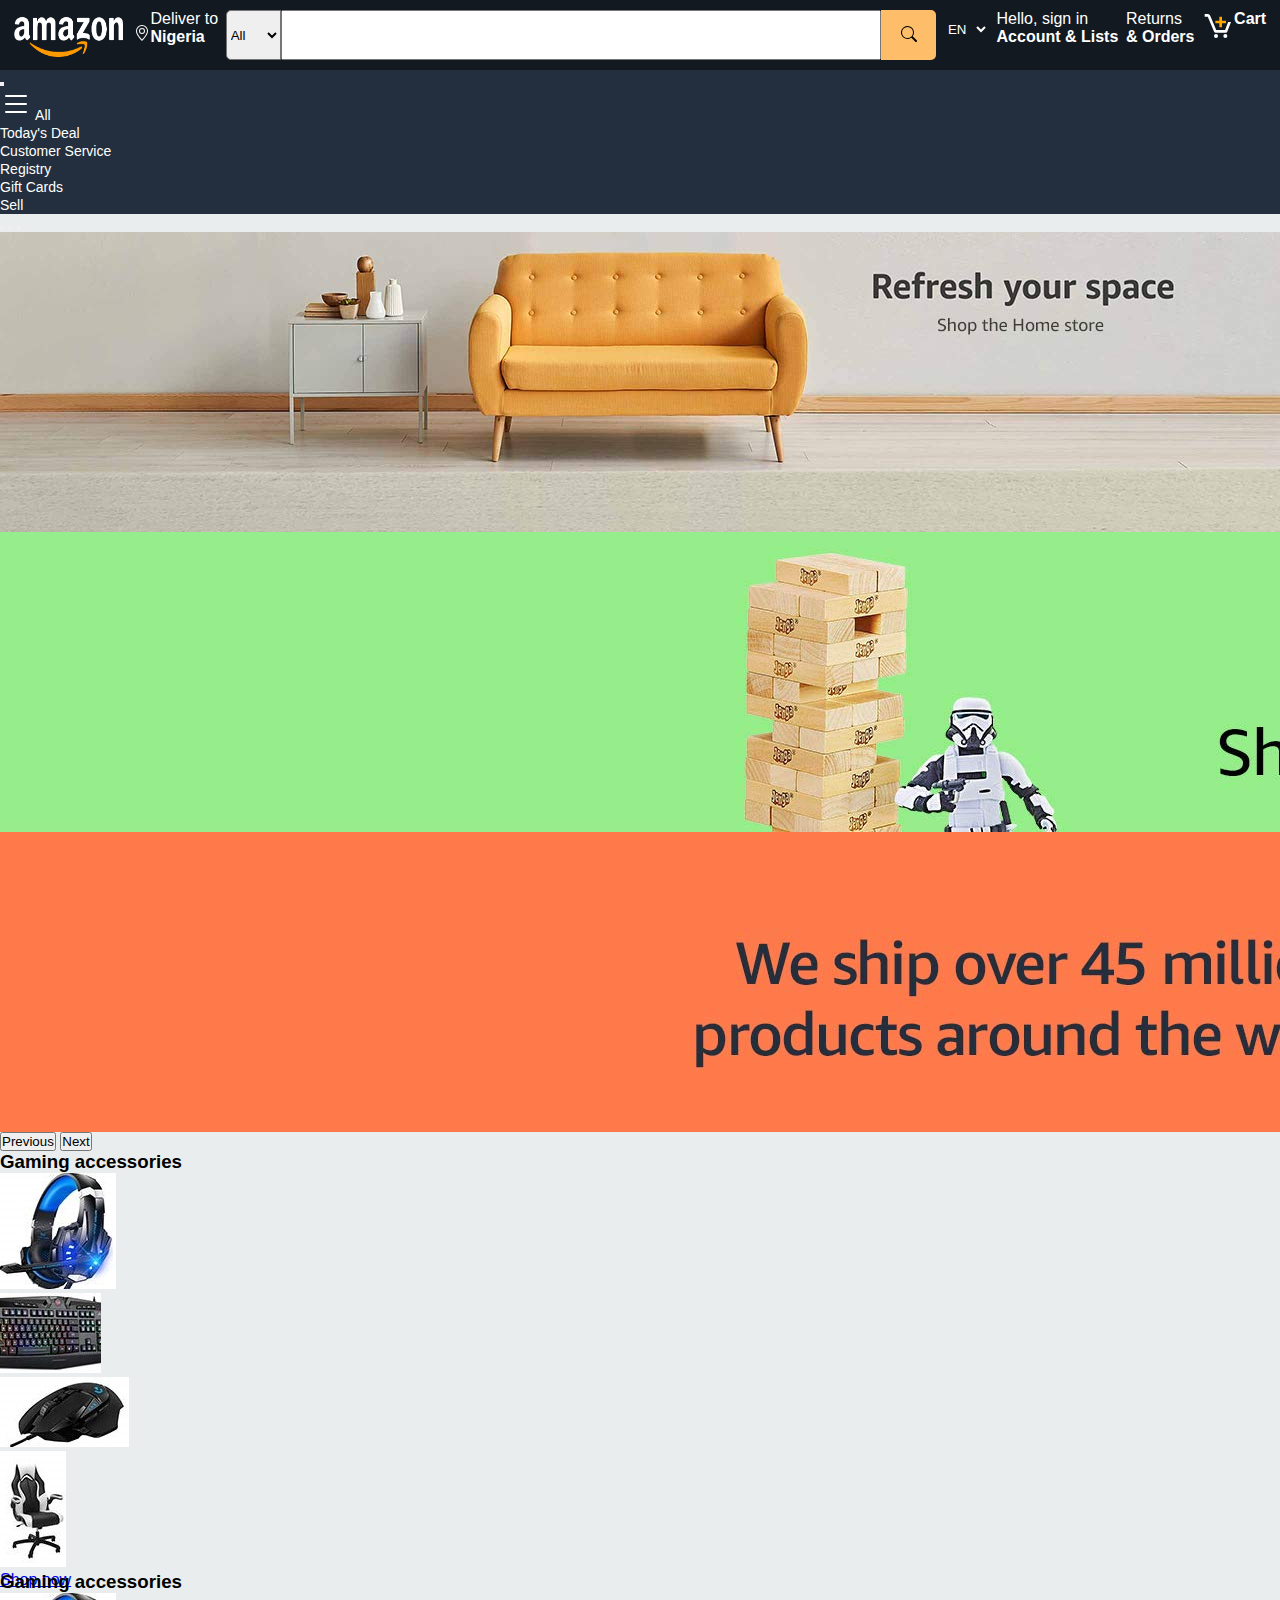
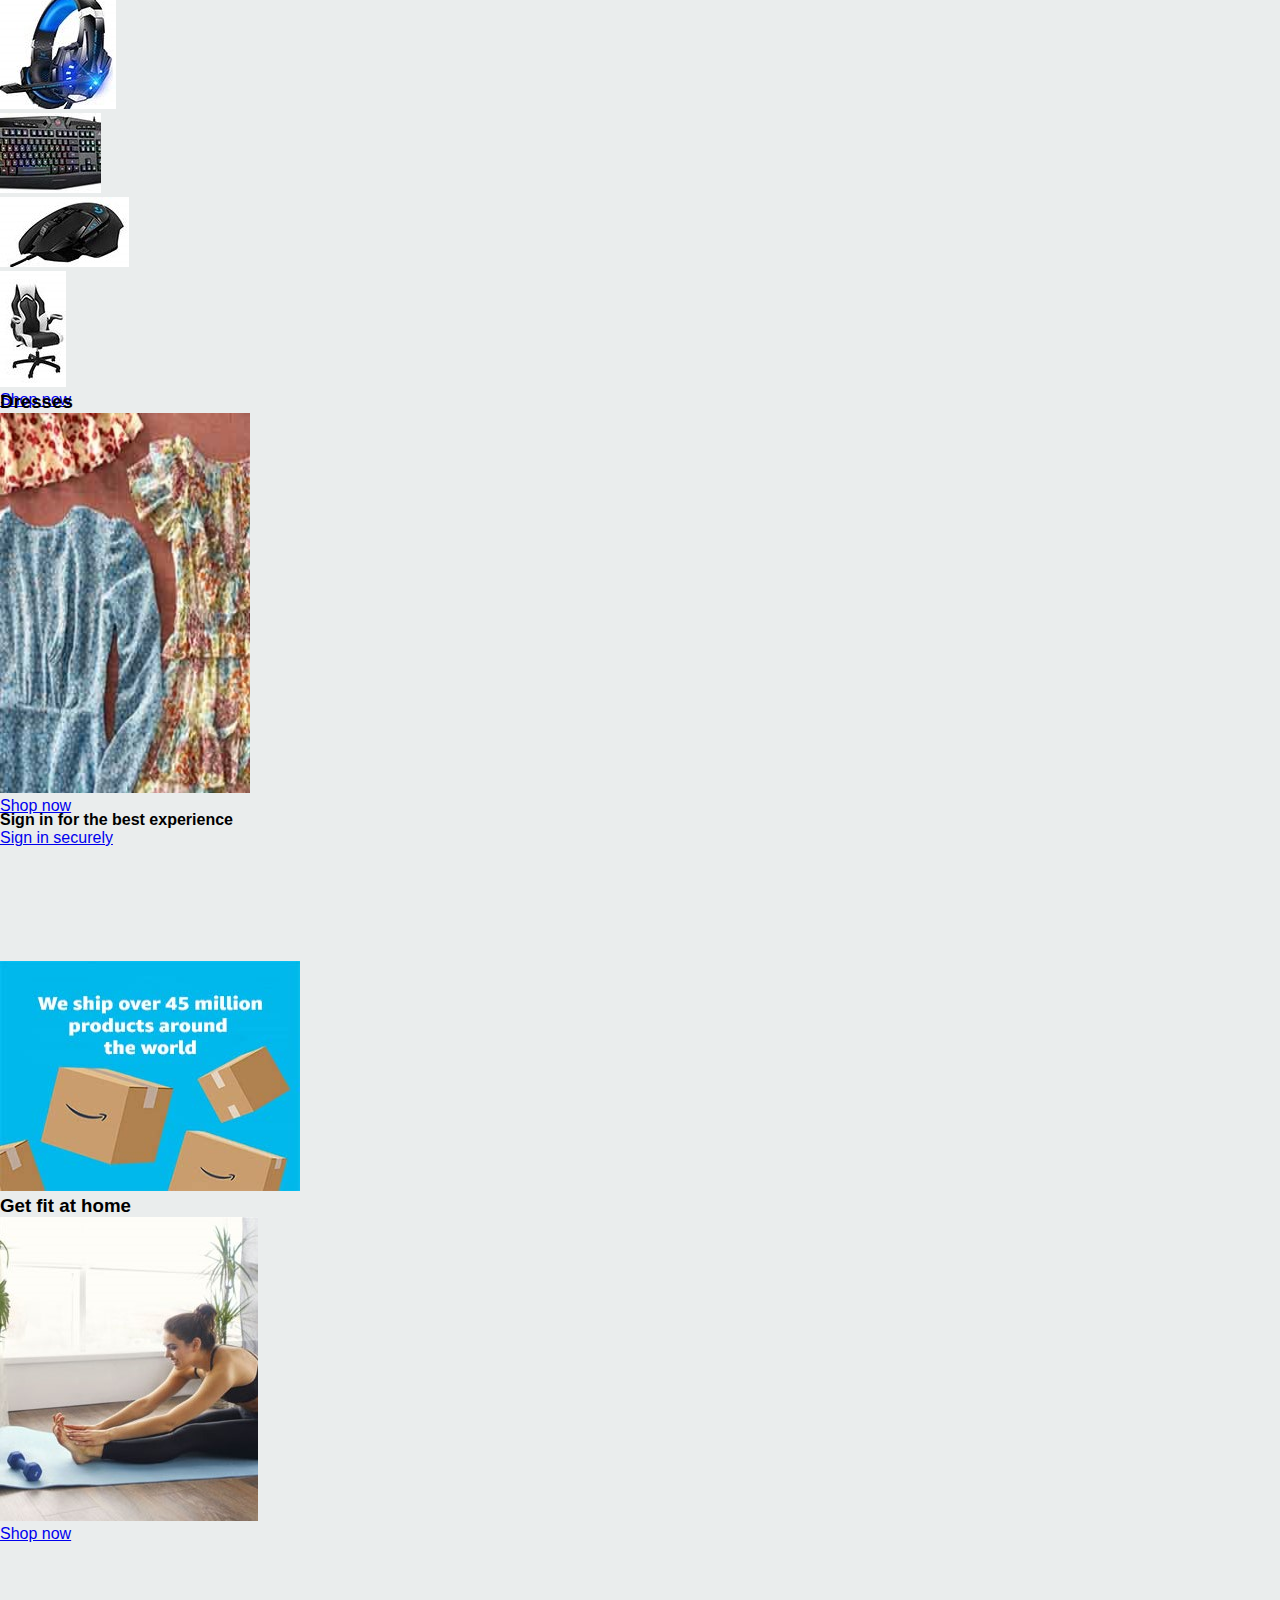
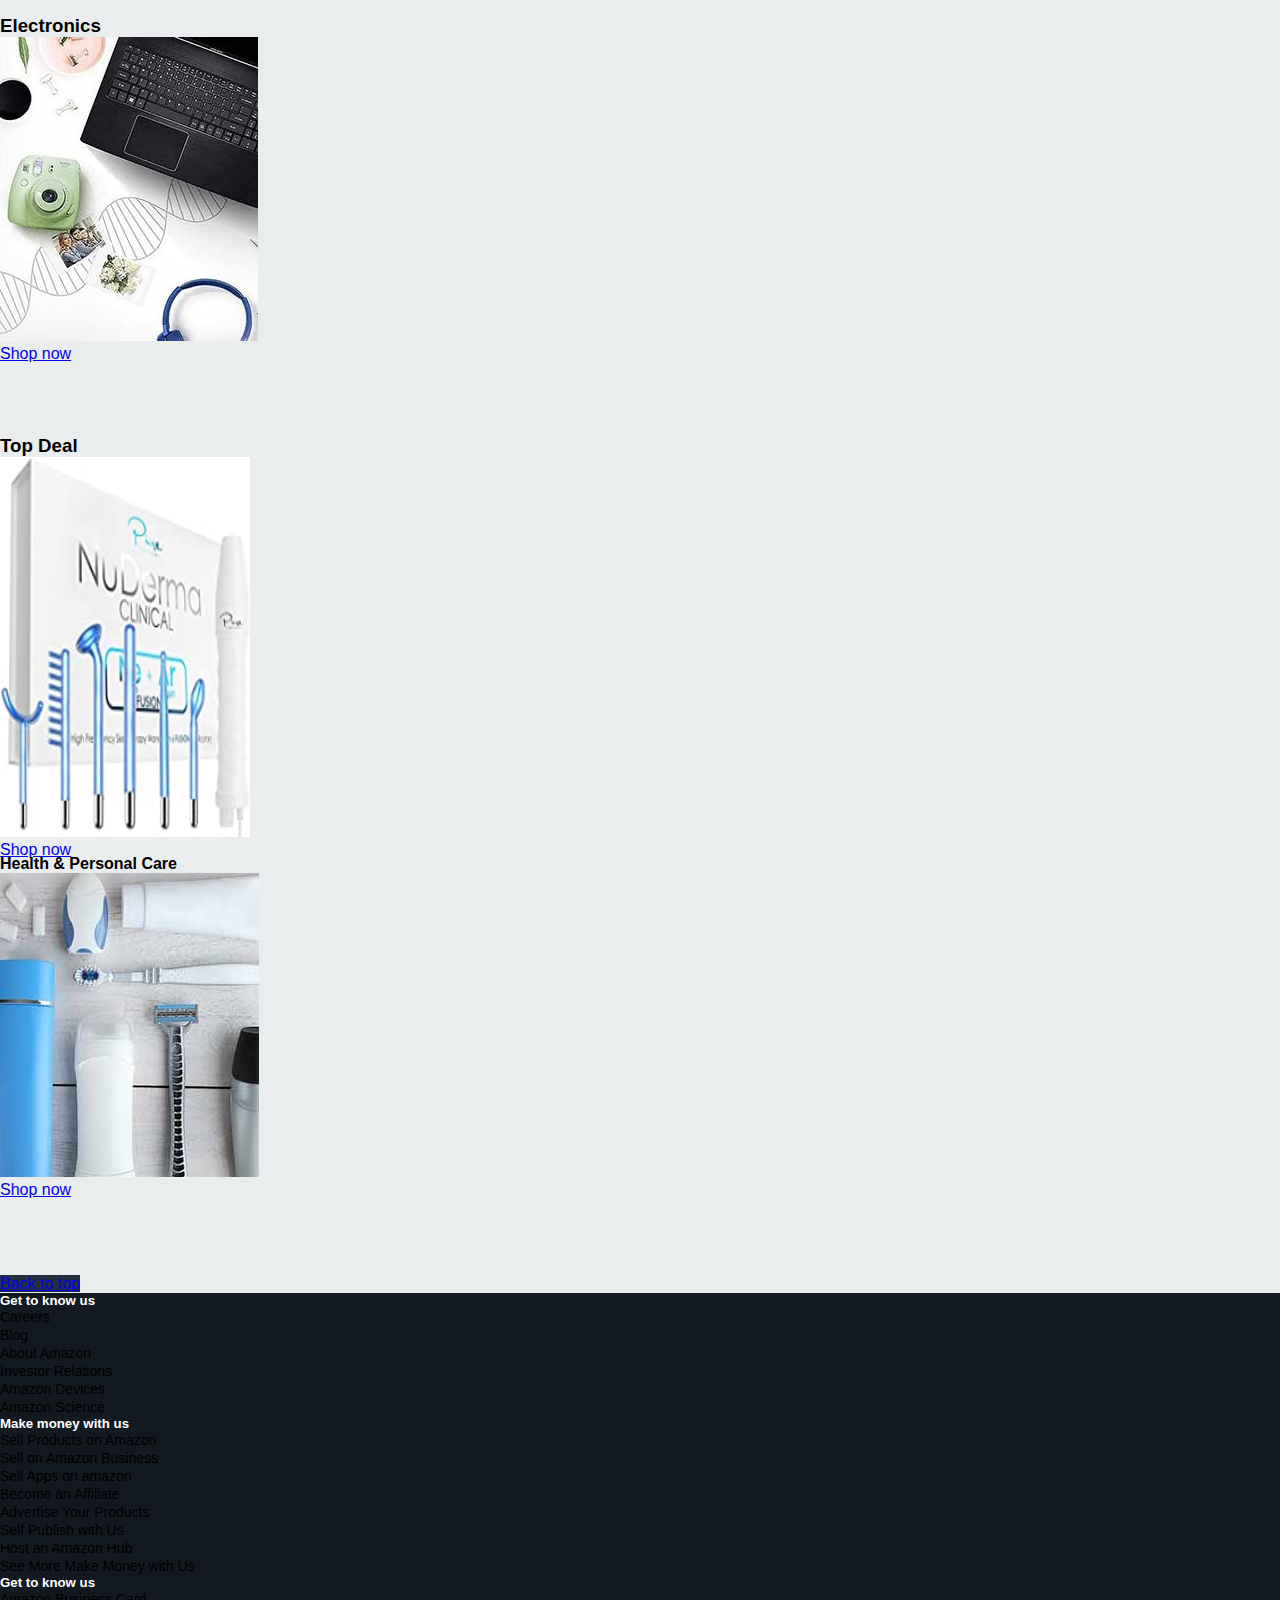
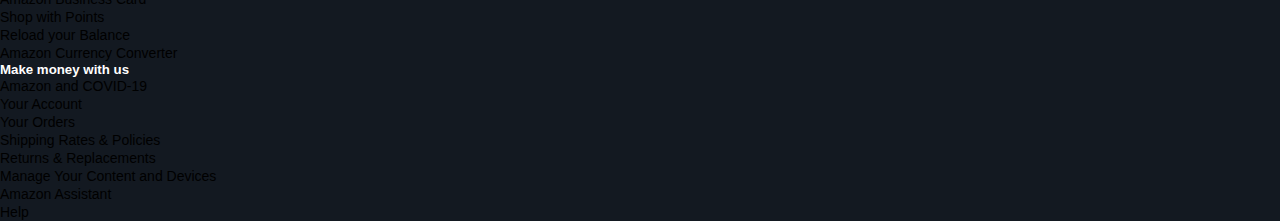
<file: index.html>
<!DOCTYPE html>
<html lang="en">
  <head>
    <meta charset="UTF-8" />
    <meta http-equiv="X-UA-Compatible" content="IE=edge" />
    <meta name="viewport" content="width=device-width, initial-scale=1.0" />
    <link rel="shortcut icon" href="./assets/favicon.ico" type="image/x-icon" />
    <link rel="stylesheet" href="./sass/style.min.css" />
    <title>Amazon Home Page</title>
    <link
      href="https://cdn.jsdelivr.net/npm/bootstrap@5.2.1/dist/css/bootstrap.min.css"
      rel="stylesheet"
      integrity="sha384-iYQeCzEYFbKjA/T2uDLTpkwGzCiq6soy8tYaI1GyVh/UjpbCx/TYkiZhlZB6+fzT"
      crossorigin="anonymous"
    />
    <link href="http://fonts.cdnfonts.com/css/amazon-ember" rel="stylesheet" />
  </head>
  <body>
    <header>
      <!-- Top Nav Start -->
      <nav class="topNav">
        <img
          src="./assets/amazonlogo-removebg-preview.png"
          alt="amazonlogo"
          class="nav-logo"
        />

        <div class="location">
          <svg
            xmlns="http://www.w3.org/2000/svg"
            width="16"
            height="16"
            fill="currentColor"
            class="bi bi-geo-alt"
            viewBox="0 0 16 16"
          >
            <path
              d="M12.166 8.94c-.524 1.062-1.234 2.12-1.96 3.07A31.493 31.493 0 0 1 8 14.58a31.481 31.481 0 0 1-2.206-2.57c-.726-.95-1.436-2.008-1.96-3.07C3.304 7.867 3 6.862 3 6a5 5 0 0 1 10 0c0 .862-.305 1.867-.834 2.94zM8 16s6-5.686 6-10A6 6 0 0 0 2 6c0 4.314 6 10 6 10z"
            />
            <path
              d="M8 8a2 2 0 1 1 0-4 2 2 0 0 1 0 4zm0 1a3 3 0 1 0 0-6 3 3 0 0 0 0 6z"
            />
          </svg>
          <p>
            Deliver to
            <br />
            <b> Nigeria </b>
          </p>
        </div>
        <form action="" class="search">
          <select name="" id="">
            <option value="">All</option>
            <option value="">All</option>
            <option value="">All</option>
            <option value="">All</option>
            <option value="">All</option>
            <option value="">All</option>
            <option value="">All</option>
            <option value="">All</option>
          </select>
          <input type="search" name="" id="" />
          <button type="submit">
            <svg
              xmlns="http://www.w3.org/2000/svg"
              width="16"
              height="16"
              fill="currentColor"
              class="bi bi-search"
              viewBox="0 0 16 16"
            >
              <path
                d="M11.742 10.344a6.5 6.5 0 1 0-1.397 1.398h-.001c.03.04.062.078.098.115l3.85 3.85a1 1 0 0 0 1.415-1.414l-3.85-3.85a1.007 1.007 0 0 0-.115-.1zM12 6.5a5.5 5.5 0 1 1-11 0 5.5 5.5 0 0 1 11 0z"
              />
            </svg>
          </button>
        </form>
        <select name="" id="" class="lang">
          <option value="">
            <img src="./assets/icons8-usa-48.png" alt="" />
            EN
          </option>
        </select>

        <p>
          Hello, sign in
          <br />
          <b> Account & Lists </b>
        </p>
        <p>
          Returns
          <br />
          <b> & Orders </b>
        </p>
        <div class="cart">
          <svg
            xmlns="http://www.w3.org/2000/svg"
            width="2em"
            height="2em"
            preserveAspectRatio="xMidYMid meet"
            viewBox="0 0 24 24"
          >
            <circle cx="10.5" cy="19.5" r="1.5" fill="white" />
            <circle cx="17.5" cy="19.5" r="1.5" fill="white" />
            <path
              fill="orange"
              d="M13 13h2v-2.99h2.99v-2H15V5.03h-2v2.98h-2.99v2H13V13z"
            />
            <path
              fill="white"
              d="M10 17h8a1 1 0 0 0 .93-.64L21.76 9h-2.14l-2.31 6h-6.64L6.18 4.23A2 2 0 0 0 4.33 3H2v2h2.33l4.75 11.38A1 1 0 0 0 10 17z"
            />
          </svg>
          <p>
            <b> Cart </b>
          </p>
        </div>
      </nav>
      <!-- Top Nav end -->
      <!-- Bottom Nav Start -->
      <nav class="navbar navbar-expand-lg bottomNav">
        <div class="container-fluid">
          <button
            class="navbar-toggler"
            type="button"
            data-bs-toggle="collapse"
            data-bs-target="#navbarNav"
            aria-controls="navbarNav"
            aria-expanded="false"
            aria-label="Toggle navigation"
          >
            <span class="navbar-toggler-icon"></span>
          </button>
          <div class="collapse navbar-collapse" id="navbarNav">
            <ul class="navbar-nav">
              <li class="nav-item">
                <a class="nav-link" aria-current="page" href="#">
                  <svg
                    xmlns="http://www.w3.org/2000/svg"
                    width="32"
                    height="32"
                    fill="white"
                    class="bi bi-list"
                    viewBox="0 0 16 16"
                  >
                    <path
                      fill-rule="evenodd"
                      d="M2.5 12a.5.5 0 0 1 .5-.5h10a.5.5 0 0 1 0 1H3a.5.5 0 0 1-.5-.5zm0-4a.5.5 0 0 1 .5-.5h10a.5.5 0 0 1 0 1H3a.5.5 0 0 1-.5-.5zm0-4a.5.5 0 0 1 .5-.5h10a.5.5 0 0 1 0 1H3a.5.5 0 0 1-.5-.5z"
                    />
                  </svg>
                  All
                </a>
              </li>
              <li class="nav-item">
                <a class="nav-link" href="#">Today's Deal</a>
              </li>
              <li class="nav-item">
                <a class="nav-link" href="#">Customer Service</a>
              </li>
              <li class="nav-item">
                <a class="nav-link" href="#">Registry</a>
              </li>
              <li class="nav-item">
                <a class="nav-link" href="#">Gift Cards</a>
              </li>
              <li class="nav-item">
                <a class="nav-link" href="#">Sell</a>
              </li>
            </ul>
          </div>
        </div>
      </nav>
      <!-- Bottom Nav end -->
      <!-- Hero  Start-->
      <div
        id="carouselExampleIndicators"
        class="carousel slide"
        data-bs-ride="true"
      >
        <div class="carousel-indicators">
          <button
            type="button"
            data-bs-target="#carouselExampleIndicators"
            data-bs-slide-to="0"
            class="active"
            aria-current="true"
            aria-label="Slide 1"
          ></button>
          <button
            type="button"
            data-bs-target="#carouselExampleIndicators"
            data-bs-slide-to="1"
            aria-label="Slide 2"
          ></button>
          <button
            type="button"
            data-bs-target="#carouselExampleIndicators"
            data-bs-slide-to="2"
            aria-label="Slide 3"
          ></button>
        </div>
        <div class="carousel-inner">
          <div class="carousel-item active">
            <div
              class="p-5 text-center bg-image"
              style="background-image: url('./assets/hero.jpg'); height: 300px"
            ></div>
          </div>
          <div class="carousel-item">
            <div
              class="p-5 text-center bg-image"
              style="background-image: url('./assets/hero2.jpg'); height: 300px"
            ></div>
          </div>
          <div class="carousel-item">
            <div
              class="p-5 text-center bg-image"
              style="background-image: url('./assets/hero3.jpg'); height: 300px"
            ></div>
          </div>
        </div>
        <button
          class="carousel-control-prev"
          type="button"
          data-bs-target="#carouselExampleIndicators"
          data-bs-slide="prev"
        >
          <span class="carousel-control-prev-icon" aria-hidden="true"></span>
          <span class="visually-hidden">Previous</span>
        </button>
        <button
          class="carousel-control-next"
          type="button"
          data-bs-target="#carouselExampleIndicators"
          data-bs-slide="next"
        >
          <span class="carousel-control-next-icon" aria-hidden="true"></span>
          <span class="visually-hidden">Next</span>
        </button>
      </div>
      <!-- Hero End -->
    </header>
    <!-- First Cards Section -->
    <div class="row mt-5 justify-content-center mx-3s">
      <div class="col-lg-3 col-sm-12 col-md-6">
        <div class="card cards p-3">
          <h3 class="card-title">Gaming accessories</h3>
          <div class="row g-3">
            <div class="col-6 mb-3">
              <img src="./assets/headset.jpg" alt="" />
            </div>
            <div class="col-6"><img src="./assets/Keyboard.jpg" alt="" /></div>
            <div class="col-6"><img src="./assets/mouse.jpg" alt="" /></div>
            <div class="col-6 mx-auto">
              <img src="./assets/chair.jpg" alt="" />
            </div>
          </div>
          <div class="card-body mt-5">
            <a href="#" class="card-link">Shop now</a>
          </div>
        </div>
      </div>
      <div class="col-lg-3 col-sm-12 col-md-6">
        <div class="card cards p-3">
          <h3 class="card-title">Gaming accessories</h3>
          <div class="row g-3">
            <div class="col-6 mb-3">
              <img src="./assets/headset.jpg" alt="" />
            </div>
            <div class="col-6"><img src="./assets/Keyboard.jpg" alt="" /></div>
            <div class="col-6"><img src="./assets/mouse.jpg" alt="" /></div>
            <div class="col-6 mx-auto">
              <img src="./assets/chair.jpg" alt="" />
            </div>
          </div>
          <div class="card-body mt-5">
            <a href="#" class="card-link">Shop now</a>
          </div>
        </div>
      </div>
      <div class="col-lg-3 col-sm-12 col-md-6">
        <div class="card cards p-3">
          <h3 class="card-title">Dresses</h3>
          <img src="./assets/dress.jpg" class="dress" alt="" />
          <div class="card-body mt-2">
            <a href="#" class="card-link">Shop now</a>
          </div>
        </div>
      </div>
      <div class="col-lg-3 col-sm-12 col-md-6 row">
        <div class="col-12 mb-3">
          <div class="card smallCard">
            <div
              class="bg-image hover-overlay ripple"
              data-mdb-ripple-color="light"
            >
              <a href="#!">
                <div
                  class="mask"
                  style="background-color: rgba(251, 251, 251, 0.15)"
                ></div>
              </a>
            </div>
            <div class="card-body">
              <h4 class="card-title">Sign in for the best experience</h4>

              <a href="#!" class="btn btn-warning d-block">
                Sign in securely
              </a>
            </div>
          </div>
        </div>
        <div class="col-12">
          <img src="./assets/anything.jpg" alt="" />
        </div>
      </div>
    </div>
    <!-- First Cards Section End -->
    <!-- Second Cards Section -->
    <div class="row mt-5 justify-content-center mx-3s">
      <div class="col-lg-3 col-sm-12 col-md-6">
        <div class="card cards p-3">
          <h3 class="card-title">Get fit at home</h3>
          <img src="./assets/getfit.jpg" alt="" />
          <div class="card-body mt-1">
            <a href="#" class="card-link">Shop now</a>
          </div>
        </div>
      </div>
      <div class="col-lg-3 col-sm-12 col-md-6">
        <div class="card cards p-3">
          <h3 class="card-title">Electronics</h3>
          <img src="./assets/electronics.jpg" alt="" />
          <div class="card-body mt-1">
            <a href="#" class="card-link">Shop now</a>
          </div>
        </div>
      </div>
      <div class="col-lg-3 col-sm-12 col-md-6">
        <div class="card cards p-3">
          <h3 class="card-title">Top Deal</h3>
          <img src="./assets/topdeal.jpg" class="dress" alt="" />
          <div class="card-body mt-5">
            <a href="#" class="card-link">Shop now</a>
          </div>
        </div>
      </div>
      <div class="col-lg-3 col-sm-12 col-md-6">
        <div class="card cards p-3">
          <h4 class="card-title">Health & Personal Care</h4>
          <img src="./assets/health.jpg" alt="" />
          <div class="card-body mt-1">
            <a href="#" class="card-link">Shop now</a>
          </div>
        </div>
      </div>
    </div>
    <a href="#!" class="btn text-white mt-5 d-block b-top"> Back to top </a>

    <!-- footer -->
    <footer class="text-center text-lg-start">
      <div class="container p-4">
        <div class="row">
          <div class="col-lg-3 col-md-6 mb-4 mb-md-0">
            <h5 class="">Get to know us</h5>

            <ul class="list-unstyled mb-0">
              <li class="mb-2">
                <a href="#!" class="text-white">Careers </a>
              </li>
              <li class="mb-2">
                <a href="#!" class="text-white">Blog</a>
              </li>
              <li class="mb-2">
                <a href="#!" class="text-white">About Amazon</a>
              </li>
              <li class="mb-2">
                <a href="#!" class="text-white">Investor Relations</a>
              </li>
              <li class="mb-2">
                <a href="#!" class="text-white">Amazon Devices</a>
              </li>
              <li class="mb-2">
                <a href="#!" class="text-white">Amazon Science</a>
              </li>
            </ul>
          </div>

          <div class="col-lg-3 col-md-6 mb-4 mb-md-0">
            <h5 class="s">Make money with us</h5>

            <ul class="list-unstyled">
              <li class="mb-2">
                <a href="#!" class="text-white">Sell Products on Amazon</a>
              </li>
              <li class="mb-2">
                <a href="#!" class="text-white">Sell on Amazon Business</a>
              </li>
              <li class="mb-2">
                <a href="#!" class="text-white">Sell Apps on amazon</a>
              </li>
              <li class="mb-2">
                <a href="#!" class="text-white">Become an Affiliate</a>
              </li>
              <li class="mb-2">
                <a href="#!" class="text-white">Advertise Your Products</a>
              </li>
              <li class="mb-2">
                <a href="#!" class="text-white">Self Publish with Us</a>
              </li>
              <li class="mb-2">
                <a href="#!" class="text-white">Host an Amazon Hub</a>
              </li>
              <li class="mb-2">
                <a href="#!" class="text-white">See More Make Money with Us</a>
              </li>
            </ul>
          </div>

          <div class="col-lg-3 col-md-6 mb-4 mb-md-0">
            <h5 class="">Get to know us</h5>

            <ul class="list-unstyled mb-0">
              <li class="mb-2">
                <a href="#!" class="text-white">Amazon Business Card</a>
              </li>
              <li class="mb-2">
                <a href="#!" class="text-white">Shop with Points</a>
              </li>
              <li class="mb-2">
                <a href="#!" class="text-white">Reload your Balance</a>
              </li>
              <li class="mb-2">
                <a href="#!" class="text-white">Amazon Currency Converter</a>
              </li>
            </ul>
          </div>

          <div class="col-lg-3 col-md-6 mb-4 mb-md-0 mx">
            <h5 class="">Make money with us</h5>

            <ul class="list-unstyled">
              <li class="mb-2">
                <a href="#!" class="text-white">Amazon and COVID-19 </a>
              </li>
              <li class="mb-2">
                <a href="#!" class="text-white"> Your Account </a>
              </li>
              <li class="mb-2">
                <a href="#!" class="text-white"> Your Orders </a>
              </li>
              <li class="mb-2">
                <a href="#!" class="text-white"> Shipping Rates & Policies </a>
              </li>
              <li class="mb-2">
                <a href="#!" class="text-white"> Returns & Replacements </a>
              </li>
              <li class="mb-2">
                <a href="#!" class="text-white">
                  Manage Your Content and Devices
                </a>
              </li>
              <li class="mb-2">
                <a href="#!" class="text-white"> Amazon Assistant </a>
              </li>
              <li class="mb-2">
                <a href="#!" class="text-white"> Help </a>
              </li>
            </ul>
          </div>
        </div>
      </div>
    </footer>
    <script
      src="https://cdn.jsdelivr.net/npm/bootstrap@5.2.1/dist/js/bootstrap.bundle.min.js"
      integrity="sha384-u1OknCvxWvY5kfmNBILK2hRnQC3Pr17a+RTT6rIHI7NnikvbZlHgTPOOmMi466C8"
      crossorigin="anonymous"
    ></script>
  </body>
</html>
</file>
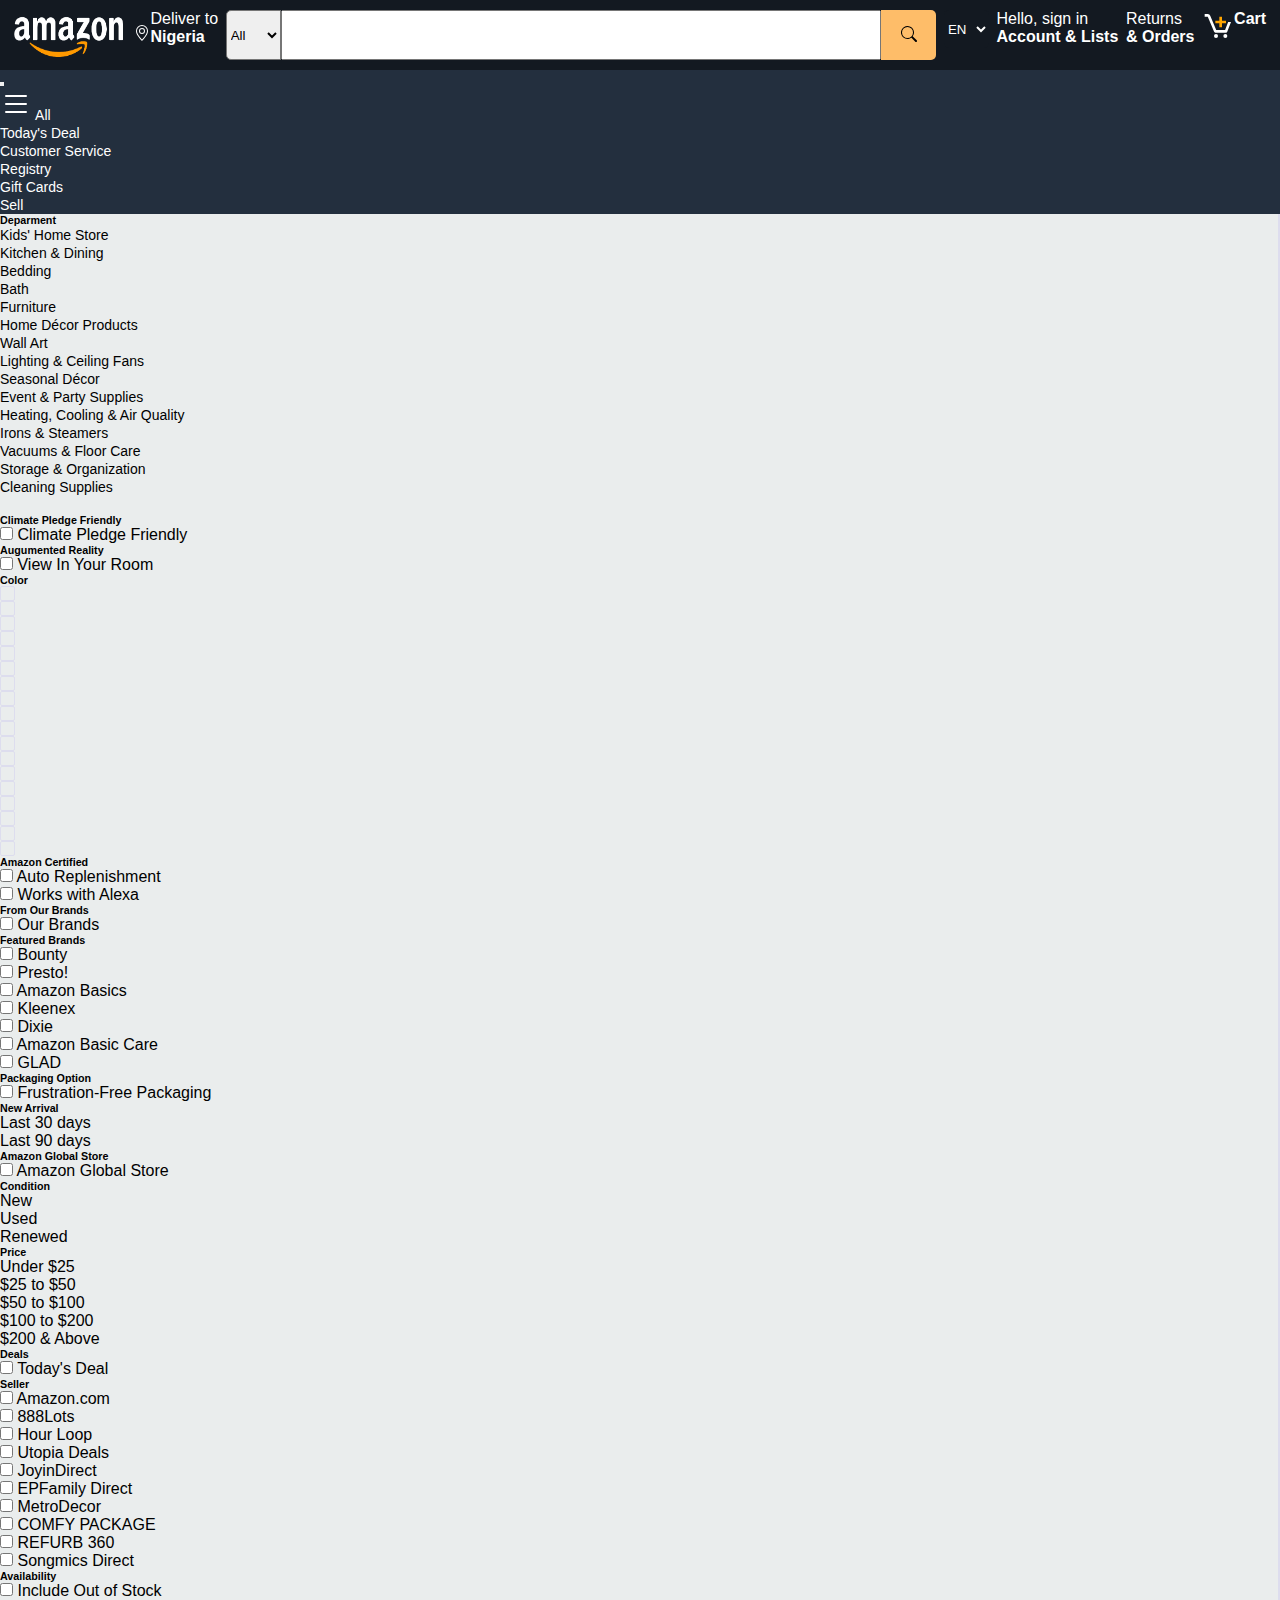
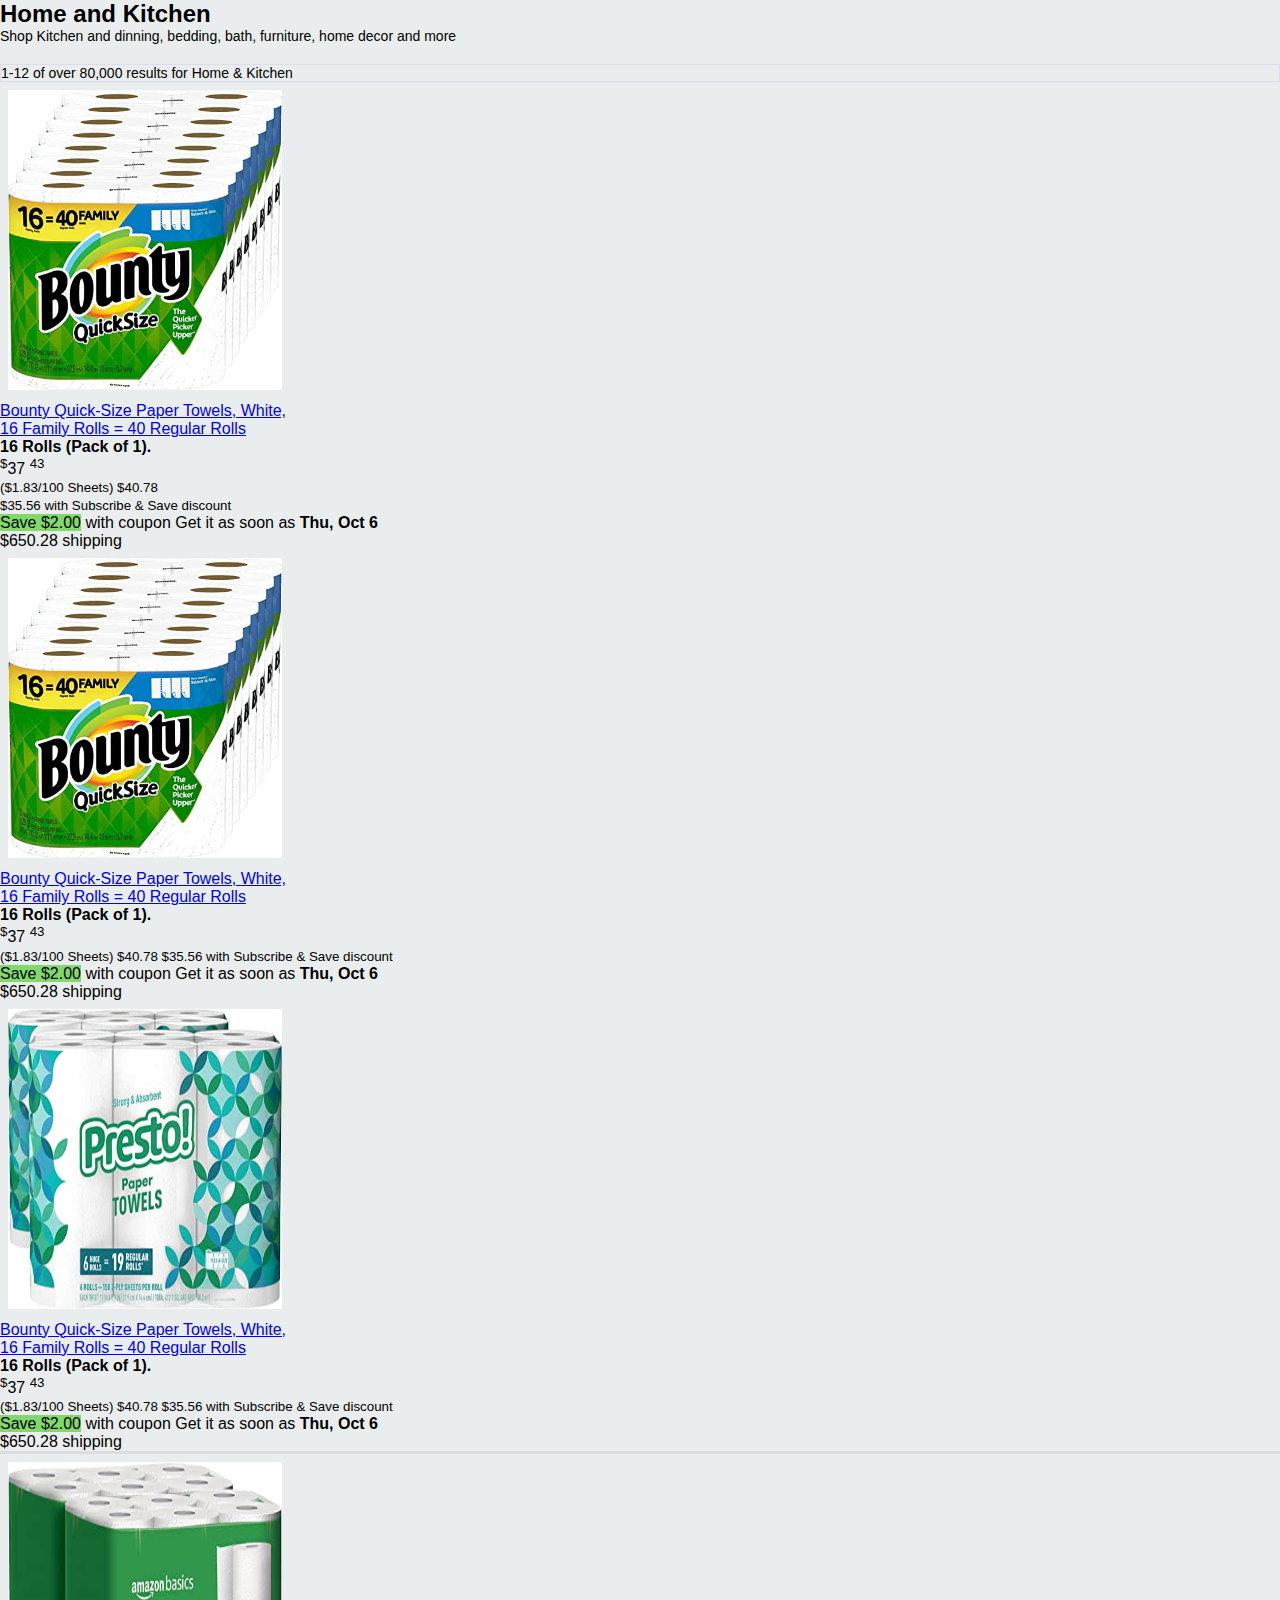
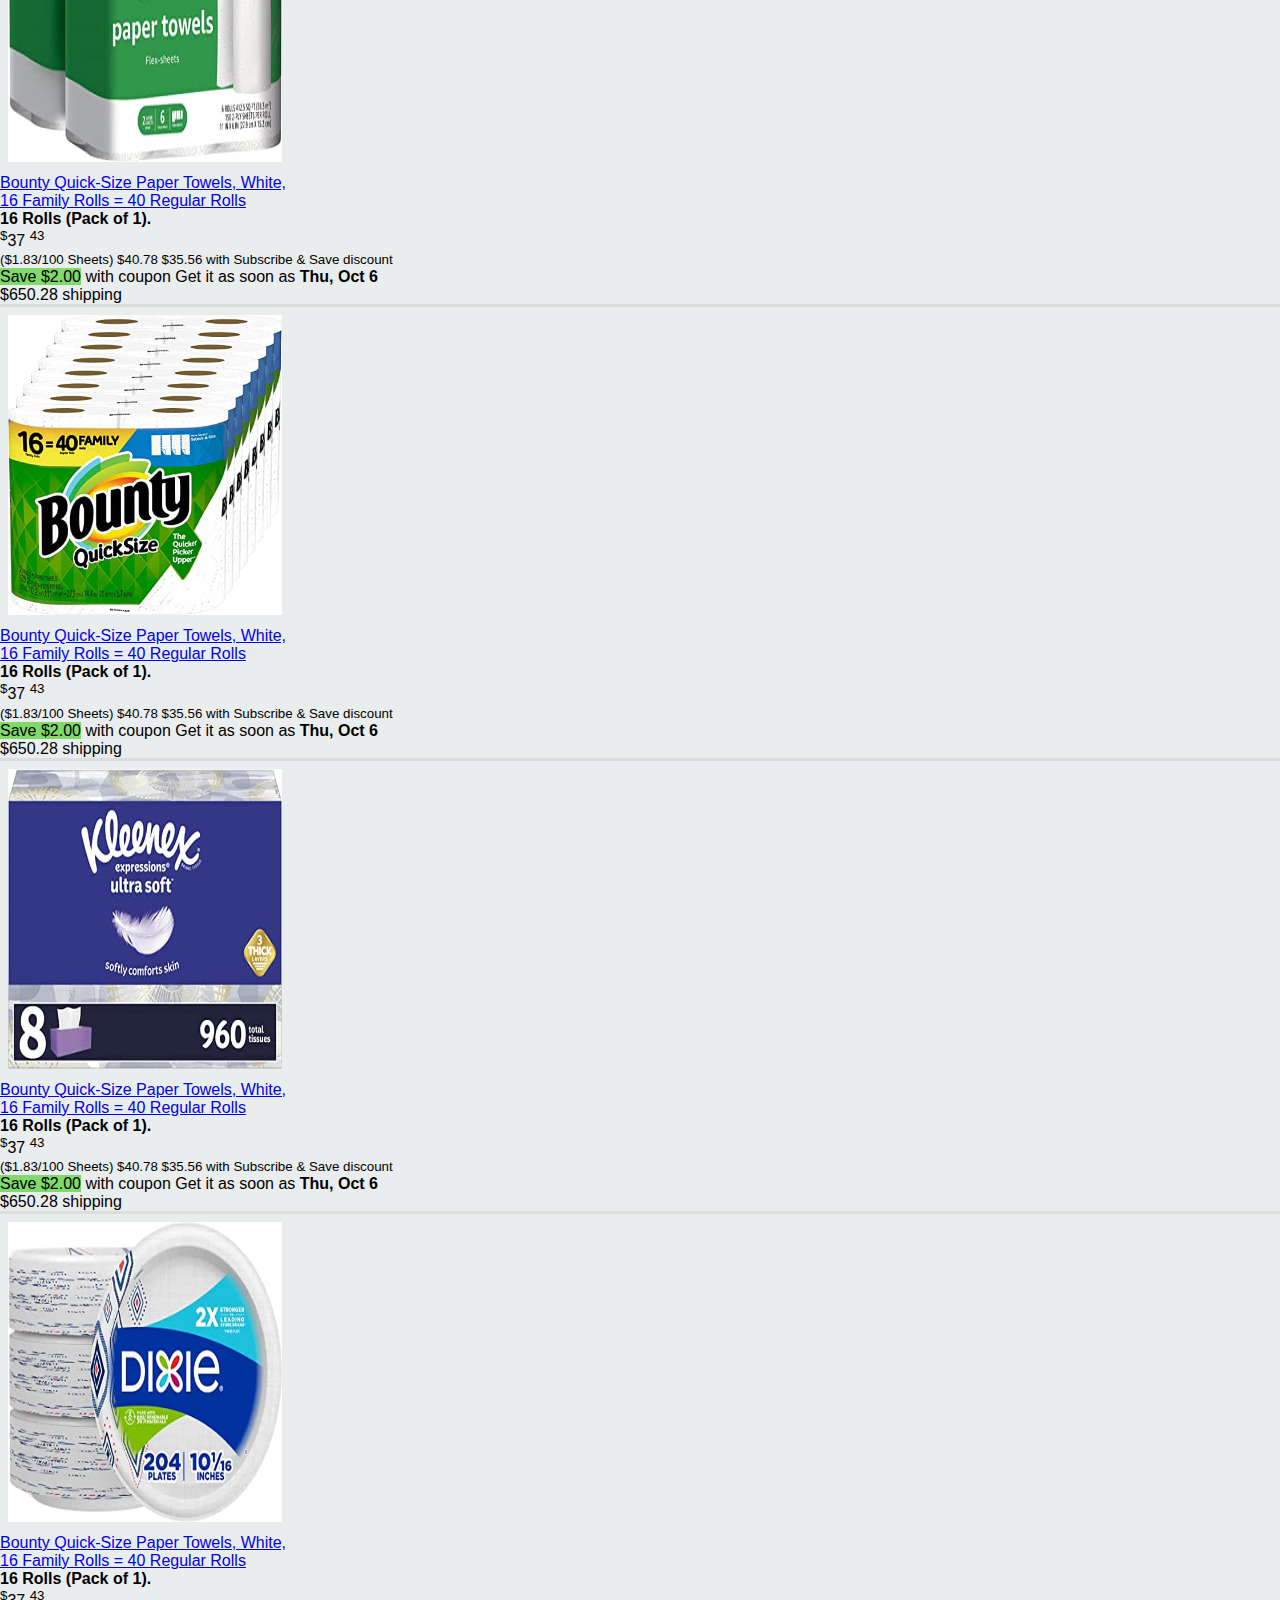
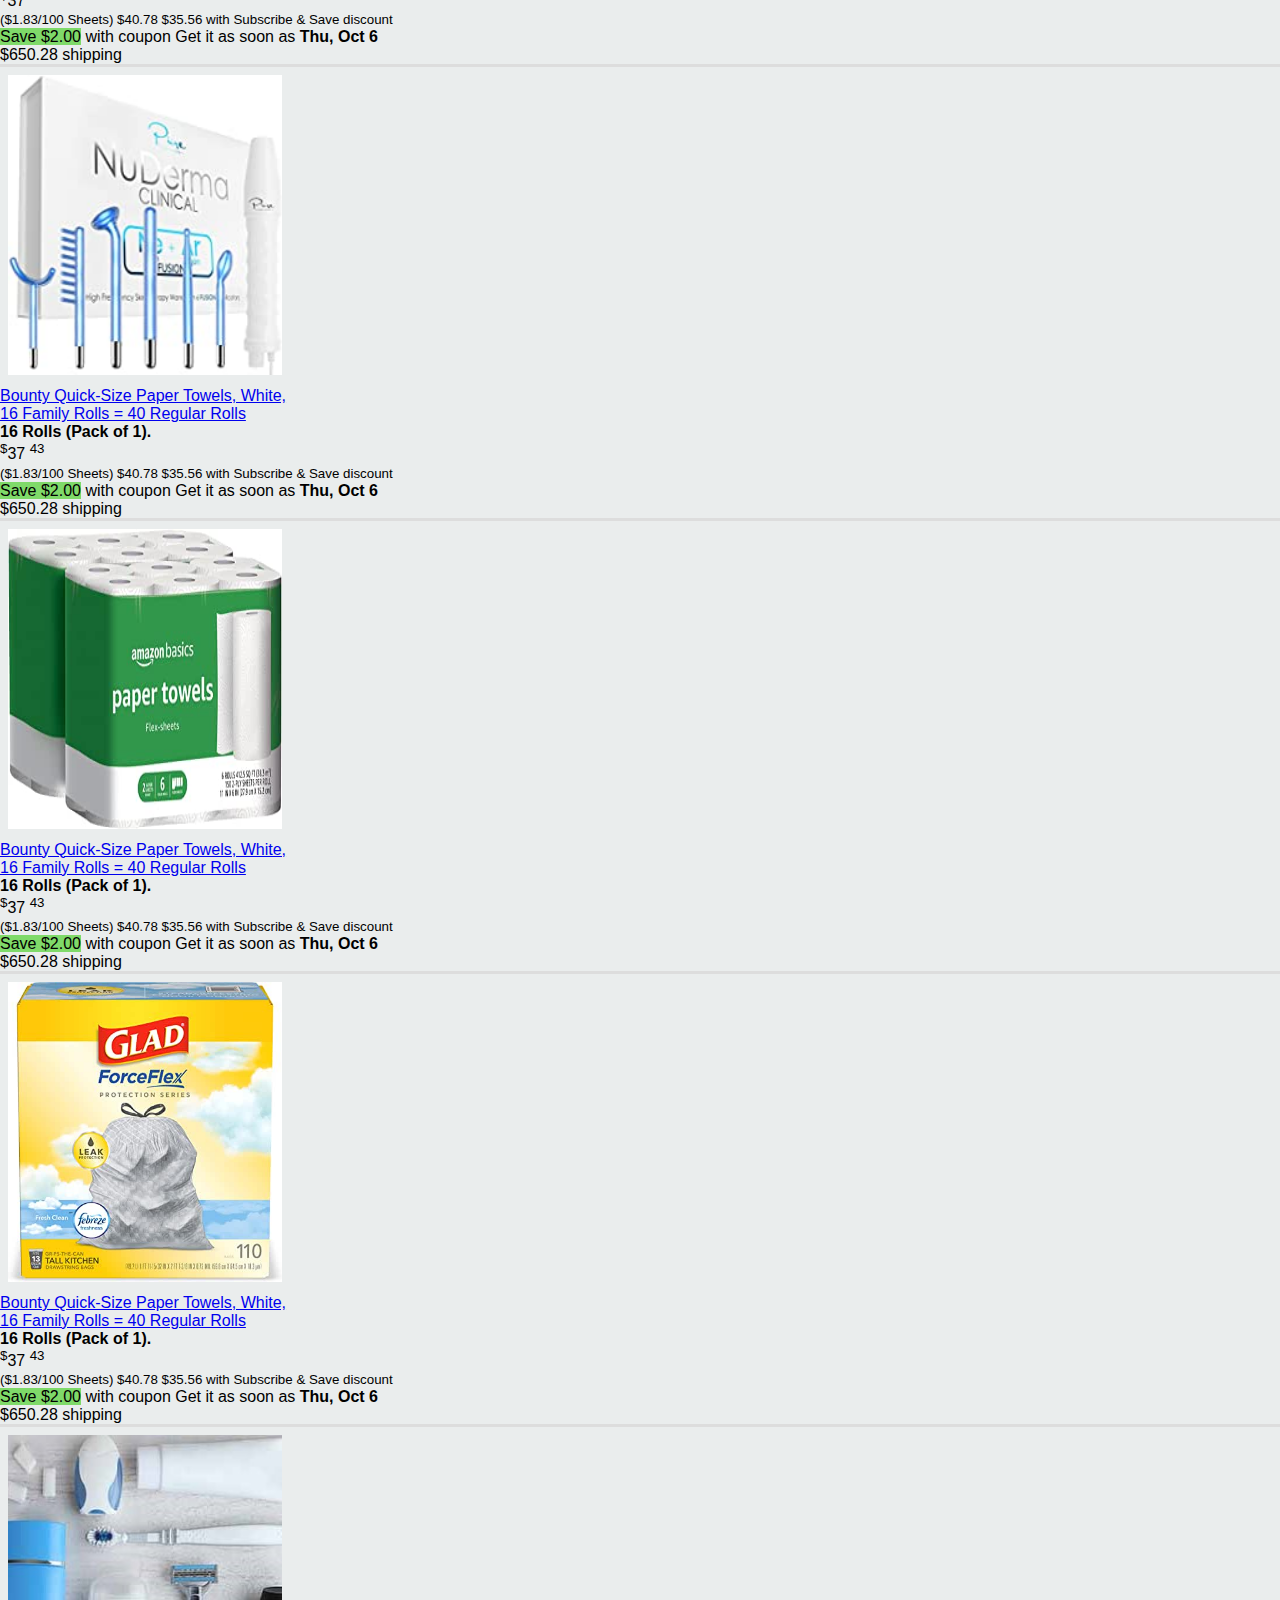
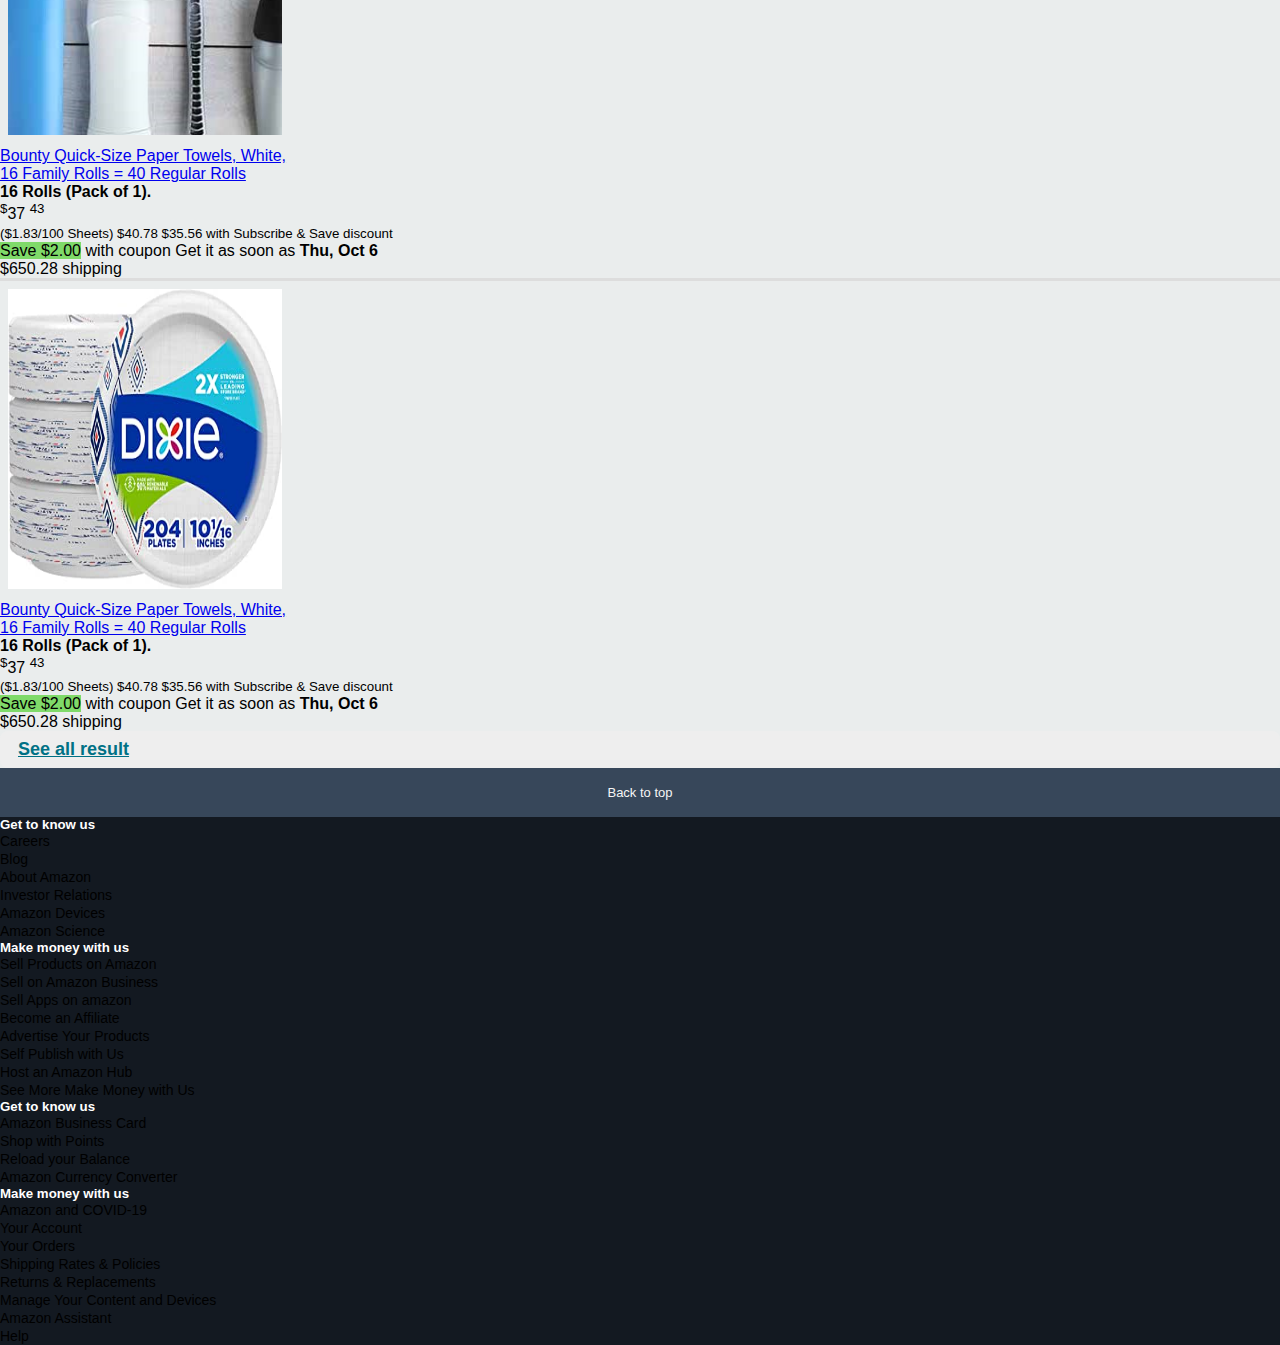
<file: Product_Page.html>
<!DOCTYPE html>
<html lang="en">
<head>
    <meta charset="UTF-8">
    <meta http-equiv="X-UA-Compatible" content="IE=edge">
    <meta name="viewport" content="width=device-width, initial-scale=1.0">
    <title>Product Page</title>
    <link rel="shortcut icon" href="./assets/favicon.ico" type="image/x-icon">
    <link rel="stylesheet" href="./sass/style.min.css"/>
    <link
      href="https://cdn.jsdelivr.net/npm/bootstrap@5.2.1/dist/css/bootstrap.min.css"
      rel="stylesheet"
      integrity="sha384-iYQeCzEYFbKjA/T2uDLTpkwGzCiq6soy8tYaI1GyVh/UjpbCx/TYkiZhlZB6+fzT"
      crossorigin="anonymous"
    />
    <link href="http://fonts.cdnfonts.com/css/amazon-ember" rel="stylesheet" />

</head>
<body>
    
    <header>
        <!-- Top Nav Start -->
        <nav class="topNav">
          <img
            src="./assets/amazonlogo-removebg-preview.png"
            alt="amazonlogo"
            class="nav-logo"
          />
  
          <div class="location">
            <svg
              xmlns="http://www.w3.org/2000/svg"
              width="16"
              height="16"
              fill="currentColor"
              class="bi bi-geo-alt"
              viewBox="0 0 16 16"
            >
              <path
                d="M12.166 8.94c-.524 1.062-1.234 2.12-1.96 3.07A31.493 31.493 0 0 1 8 14.58a31.481 31.481 0 0 1-2.206-2.57c-.726-.95-1.436-2.008-1.96-3.07C3.304 7.867 3 6.862 3 6a5 5 0 0 1 10 0c0 .862-.305 1.867-.834 2.94zM8 16s6-5.686 6-10A6 6 0 0 0 2 6c0 4.314 6 10 6 10z"
              />
              <path
                d="M8 8a2 2 0 1 1 0-4 2 2 0 0 1 0 4zm0 1a3 3 0 1 0 0-6 3 3 0 0 0 0 6z"
              />
            </svg>
            <p>
              Deliver to
              <br />
              <b> Nigeria </b>
            </p>
          </div>
          <form action="" class="search">
            <select name="" id="">
              <option value="">All</option>
              <option value="">All</option>
              <option value="">All</option>
              <option value="">All</option>
              <option value="">All</option>
              <option value="">All</option>
              <option value="">All</option>
              <option value="">All</option>
            </select>
            <input type="search" name="" id="" />
            <button type="submit">
              <svg
                xmlns="http://www.w3.org/2000/svg"
                width="16"
                height="16"
                fill="currentColor"
                class="bi bi-search"
                viewBox="0 0 16 16"
              >
                <path
                  d="M11.742 10.344a6.5 6.5 0 1 0-1.397 1.398h-.001c.03.04.062.078.098.115l3.85 3.85a1 1 0 0 0 1.415-1.414l-3.85-3.85a1.007 1.007 0 0 0-.115-.1zM12 6.5a5.5 5.5 0 1 1-11 0 5.5 5.5 0 0 1 11 0z"
                />
              </svg>
            </button>
          </form>
          <select name="" id="" class="lang">
            <option value="">
              <img src="./assets/icons8-usa-48.png" alt="" />
              EN
            </option>
          </select>
  
          <p>
            Hello, sign in
            <br />
            <b> Account & Lists </b>
          </p>
          <p>
            Returns
            <br />
            <b> & Orders </b>
          </p>
          <div class="cart">
            <svg
              xmlns="http://www.w3.org/2000/svg"
              width="2em"
              height="2em"
              preserveAspectRatio="xMidYMid meet"
              viewBox="0 0 24 24"
            >
              <circle cx="10.5" cy="19.5" r="1.5" fill="white" />
              <circle cx="17.5" cy="19.5" r="1.5" fill="white" />
              <path
                fill="orange"
                d="M13 13h2v-2.99h2.99v-2H15V5.03h-2v2.98h-2.99v2H13V13z"
              />
              <path
                fill="white"
                d="M10 17h8a1 1 0 0 0 .93-.64L21.76 9h-2.14l-2.31 6h-6.64L6.18 4.23A2 2 0 0 0 4.33 3H2v2h2.33l4.75 11.38A1 1 0 0 0 10 17z"
              />
            </svg>
            <p>
              <b> Cart </b>
            </p>
          </div>
        </nav>
        <!-- Top Nav end -->
        <!-- Bottom Nav Start -->
        <nav class="navbar navbar-expand-lg bottomNav">
          <div class="container-fluid">
            <button
              class="navbar-toggler"
              type="button"
              data-bs-toggle="collapse"
              data-bs-target="#navbarNav"
              aria-controls="navbarNav"
              aria-expanded="false"
              aria-label="Toggle navigation"
            >
              <span class="navbar-toggler-icon"></span>
            </button>
            <div class="collapse navbar-collapse" id="navbarNav">
              <ul class="navbar-nav">
                <li class="nav-item">
                  <a class="nav-link" aria-current="page" href="#">
                    <svg
                      xmlns="http://www.w3.org/2000/svg"
                      width="32"
                      height="32"
                      fill="white"
                      class="bi bi-list"
                      viewBox="0 0 16 16"
                    >
                      <path
                        fill-rule="evenodd"
                        d="M2.5 12a.5.5 0 0 1 .5-.5h10a.5.5 0 0 1 0 1H3a.5.5 0 0 1-.5-.5zm0-4a.5.5 0 0 1 .5-.5h10a.5.5 0 0 1 0 1H3a.5.5 0 0 1-.5-.5zm0-4a.5.5 0 0 1 .5-.5h10a.5.5 0 0 1 0 1H3a.5.5 0 0 1-.5-.5z"
                      />
                    </svg>
                    All
                  </a>
                </li>
                <li class="nav-item">
                  <a class="nav-link" href="#">Today's Deal</a>
                </li>
                <li class="nav-item">
                  <a class="nav-link" href="#">Customer Service</a>
                </li>
                <li class="nav-item">
                  <a class="nav-link" href="#">Registry</a>
                </li>
                <li class="nav-item">
                  <a class="nav-link" href="#">Gift Cards</a>
                </li>
                <li class="nav-item">
                  <a class="nav-link" href="#">Sell</a>
                </li>
              </ul>
            </div>
          </div>
        </nav>
        <!-- Bottom Nav end -->


        <!-- body starts -->
    </header>

        <section class="row pt-3 px-3 pb-5 bg-light">
          <div class="col-lg-2 holder">
            <h6 class="ps-4">Deparment</h6>
            <ul>
              <li><a href="#">Kids' Home Store</a></li>
              <li><a href="#">Kitchen & Dining</a></li>
              <li><a href="#">Bedding</a></li>
              <li><a href="#">Bath</a></li>
              <li><a href="#">Furniture</a></li>
              <li><a href="#">Home Décor Products</a></li>
              <li><a href="#">Wall Art</a></li>
              <li><a href="#">Lighting & Ceiling Fans</a></li>
              <li><a href="#">Seasonal Décor</a></li>
              <li><a href="#">Event & Party Supplies</a></li>
              <li><a href="#">Heating, Cooling & Air Quality</a></li>
              <li><a href="#">Irons & Steamers</a></li>
              <li><a href="#">Vacuums & Floor Care</a></li>
              <li><a href="#">Storage & Organization</a></li>
              <li><a href="#">Cleaning Supplies</a></li>
            </ul><br>

            <h6>Climate Pledge Friendly</h6>
            <div class="form-check">
              <input class="form-check-input" type="checkbox" value="" id="flexCheckDefault">
              <label class="form-check-label" for="flexCheckDefault">
                Climate Pledge Friendly
              </label>
            </div>
            <h6>Augumented Reality</h6>
            <div class="form-check">
              <input class="form-check-input" type="checkbox" value="" id="flexCheckDefault">
              <label class="form-check-label" for="flexCheckDefault">
                View In Your Room
              </label>
            </div>

            <div class="container">
              <h6>Color</h6>
              <div class="colorType container d-flex flex-wrap g-5">
                <div class="color black bg-dark border border-1 border-dark"></div>
                <div class="color grey bg-secondary border-dark"></div>
                <div class="color white bg-light border border-1 border-secondary border-dark"></div>
                <div class="color brown border-dark"></div>
                <div class="color nude border-dark"></div>
                <div class="color wine border-dark"></div>
                <div class="color pink border-dark"></div>
                <div class="color orange border-dark"></div>
                <div class="color yellow border-dark"></div>
                <div class="color cream border-dark"></div>
                <div class="color green border-dark"></div>
                <div class="color navyblue border-dark"></div>
                <div class="color purple border-dark"></div> 
                <div class="color gold border-dark"></div>
                <div class="color silver border-dark"></div>
                <div class="color multi border-dark"></div>
                <div class="color clear border-dark"></div>
                <div class="color stainless border-dark"></div>
              </div>
            </div>

           <h6>Amazon Certified</h6>
           <div class="form-check">
              <input class="form-check-input" type="checkbox" value="" id="flexCheckDefault">
              <label class="form-check-label" for="flexCheckDefault">
                Auto Replenishment
              </label>
           </div>
            <div class="form-check">
              <input class="form-check-input" type="checkbox" value="" id="flexCheckDefault">
              <label class="form-check-label" for="flexCheckDefault">
                Works with Alexa
              </label>
            </div>


            <h6>From Our Brands</h6>
            <div class="form-check">
              <input class="form-check-input" type="checkbox" value="" id="flexCheckDefault">
              <label class="form-check-label" for="flexCheckDefault">
                Our Brands
              </label>
            </div>

            <h6>Featured Brands</h6>
            <div class="form-check">
              <input class="form-check-input" type="checkbox" value="" id="flexCheckDefault">
              <label class="form-check-label" for="flexCheckDefault">
                Bounty
              </label>
            </div>
            <div class="form-check">
              <input class="form-check-input" type="checkbox" value="" id="flexCheckDefault">
              <label class="form-check-label" for="flexCheckDefault">
                Presto!
              </label>
            </div>
            <div class="form-check">
              <input class="form-check-input" type="checkbox" value="" id="flexCheckDefault">
              <label class="form-check-label" for="flexCheckDefault">
               Amazon Basics
              </label>
            </div>
            <div class="form-check">
              <input class="form-check-input" type="checkbox" value="" id="flexCheckDefault">
              <label class="form-check-label" for="flexCheckDefault">
                Kleenex
              </label>
            </div>
            <div class="form-check">
              <input class="form-check-input" type="checkbox" value="" id="flexCheckDefault">
              <label class="form-check-label" for="flexCheckDefault">
                Dixie
              </label>
            </div>
            <div class="form-check">
              <input class="form-check-input" type="checkbox" value="" id="flexCheckDefault">
              <label class="form-check-label" for="flexCheckDefault">
                Amazon Basic Care
              </label>
            </div>
            <div class="form-check">
              <input class="form-check-input" type="checkbox" value="" id="flexCheckDefault">
              <label class="form-check-label" for="flexCheckDefault">
                GLAD
              </label>
            </div>

            <h6>Packaging Option</h6>
            <div class="form-check">
              <input class="form-check-input" type="checkbox" value="" id="flexCheckDefault">
              <label class="form-check-label" for="flexCheckDefault">
                Frustration-Free Packaging
              </label>
            </div>

            <h6>New Arrival</h6>
            <p>Last 30 days</p>
            <p>Last 90 days</p>

            <h6>Amazon Global Store</h6>
            <div class="form-check">
              <input class="form-check-input" type="checkbox" value="" id="flexCheckDefault">
              <label class="form-check-label" for="flexCheckDefault">
                Amazon Global Store
              </label>
            </div>

            <h6>Condition</h6>
            <p>New</p>
            <p>Used</p>
            <p>Renewed</p>

            <h6>Price</h6> 
            <p>Under $25</p> 
            <p>$25 to $50</p> 
            <p>$50 to $100</p> 
            <p> $100 to $200</p>
            <p>$200 & Above</p> 

            <h6>Deals</h6>
            <div class="form-check">
              <input class="form-check-input" type="checkbox" value="" id="flexCheckDefault">
              <label class="form-check-label" for="flexCheckDefault">
                Today's Deal
              </label>
            </div>

            <h6>Seller</h6>
            <div class="form-check">
              <input class="form-check-input" type="checkbox" value="" id="flexCheckDefault">
              <label class="form-check-label" for="flexCheckDefault">
              Amazon.com
              </label>
            </div>
            <div class="form-check">
              <input class="form-check-input" type="checkbox" value="" id="flexCheckDefault">
              <label class="form-check-label" for="flexCheckDefault">
                888Lots
              </label>
            </div>
            <div class="form-check">
              <input class="form-check-input" type="checkbox" value="" id="flexCheckDefault">
              <label class="form-check-label" for="flexCheckDefault">
                Hour Loop
              </label>
            </div>
            <div class="form-check">
              <input class="form-check-input" type="checkbox" value="" id="flexCheckDefault">
              <label class="form-check-label" for="flexCheckDefault">
                Utopia Deals
              </label>
            </div>
            <div class="form-check">
              <input class="form-check-input" type="checkbox" value="" id="flexCheckDefault">
              <label class="form-check-label" for="flexCheckDefault">
                JoyinDirect
              </label>
            </div>
            <div class="form-check">
              <input class="form-check-input" type="checkbox" value="" id="flexCheckDefault">
              <label class="form-check-label" for="flexCheckDefault">
                EPFamily Direct
              </label>
            </div>
            <div class="form-check">
              <input class="form-check-input" type="checkbox" value="" id="flexCheckDefault">
              <label class="form-check-label" for="flexCheckDefault">
                MetroDecor
              </label>
            </div>
            <div class="form-check">
              <input class="form-check-input" type="checkbox" value="" id="flexCheckDefault">
              <label class="form-check-label" for="flexCheckDefault">
                COMFY PACKAGE
              </label>
            </div>
            <div class="form-check">
              <input class="form-check-input" type="checkbox" value="" id="flexCheckDefault">
              <label class="form-check-label" for="flexCheckDefault">
                REFURB 360
              </label>
            </div>
            <div class="form-check">
              <input class="form-check-input" type="checkbox" value="" id="flexCheckDefault">
              <label class="form-check-label" for="flexCheckDefault">
                Songmics Direct
              </label>
            </div>

            <h6>Availability</h6>
            <div class="form-check">
              <input class="form-check-input" type="checkbox" value="" id="flexCheckDefault">
              <label class="form-check-label" for="flexCheckDefault">
                Include Out of Stock
              </label>
            </div>
          
            
          </div>  
          
          
          <div class="col-lg-10">
      
            <h2>Home and Kitchen</h2>
            <p class="home-p">Shop Kitchen and dinning, bedding, bath, furniture, home decor and more</p>

            <div class="second">
              <p class="secondLine p-3 rounded-3 ps-5">1-12 of over 80,000 results for <span class="text-danger">Home & Kitchen</span></p>
            </div> 

            <div class="row">

              <div class="col-lg-4 ">
                <div class="card-group me-5">
                  <div class="card me-3 mb-2 border border-1 rounded-1">
                    <img src="./assets/71e4FX1KzIL._AC_UL480_QL65_.jpg" class="card-img-top home" alt="tisue paper">
                    <div class="card-body">
                      <p class="card-text"><a href="#" class="text-decoration-none text-dark"> Bounty Quick-Size Paper Towels, White, <br> 16 Family Rolls = 40 Regular Rolls</a><br>
                      <b>16 Rolls (Pack of 1).</b></p>
                      <p class="card-text"><sup class="fs-5 fw-7">$</sup><span class="naira fs-3 fw-2">37</span> <sup class="fs-6 fw-10">43</sup><small class="text-muted"><br>($1.83/100 Sheets)  <span class="text-decoration-line-through">$40.78</span><br>
                      $35.56 with Subscribe & Save discount</small><br> <span class="save">Save $2.00</span> <span></span> with coupon
                      Get it as soon as <b>Thu, Oct 6 </b>  <br>$650.28 shipping</p>
                    </div>
                  </div>
                </div>
              </div>

              <div class="col-lg-4">
                <div class="card-group me-5" >
                  <div class="card me-3 mb-2 border border-1 rounded-1">
                    <img src="./assets/71e4FX1KzIL._AC_UL480_QL65_.jpg" class="card-img-top home" alt="tisue paper">
                    <div class="card-body">
                      <p class="card-text"><a href="#" class="text-decoration-none text-dark"> Bounty Quick-Size Paper Towels, White, <br> 16 Family Rolls = 40 Regular Rolls</a><br>
                        <b>16 Rolls (Pack of 1).</b>
                      </p>
                      <p class="card-text"><sup class="fs-5 fw-7">$</sup><span class="naira fs-3 fw-2">37</span> <sup class="fs-6 fw-10">43</sup> <small class="text-muted"><br>($1.83/100 Sheets) $40.78
                        $35.56 with Subscribe & Save discount</small><br> <span class="save">Save $2.00</span> with coupon
                        Get it as soon as <b>Thu, Oct 6 </b> <br>$650.28 shipping
                      </p>
                    </div>
                  </div>
                </div>
              </div>

              <div class="col-lg-4">
                <div class="card-group me-5">
                  <div class="card me-3 mb-2 border border-1 rounded-1" >
                    <img src="./assets/Presto.jpg" class="card-img-top home py-4" alt="tisue paper">
                    <div class="card-body">
                      <p class="card-text"><a href="#" class="text-decoration-none text-dark"> Bounty Quick-Size Paper Towels, White, <br> 16 Family Rolls = 40 Regular Rolls</a><br>
                        <b>16 Rolls (Pack of 1).</b>
                      </p>
                      <p class="card-text"><sup class="fs-5 fw-7">$</sup><span class="naira fs-3 fw-2">37</span> <sup class="fs-6 fw-10">43</sup> <small class="text-muted"><br>($1.83/100 Sheets) $40.78
                        $35.56 with Subscribe & Save discount</small><br> <span class="save">Save $2.00</span> with coupon
                        Get it as soon as <b>Thu, Oct 6 </b> <br>$650.28 shipping
                      </p>
                    </div>
                  </div>
                </div>
              </div>

            </div> 
            
            <div class="row">
            
              <div class="col-lg-4">
                <div class="card-group me-5 rowTwo">
                  <div class="card me-3 mb-2 border border-1 rounded-1">
                    <img src="./assets/paperTowels.jpg" class="card-img-top home py-5" alt="tisue paper">
                    <div class="card-body">
                      <p class="card-text"><a href="#" class="text-decoration-none text-dark"> Bounty Quick-Size Paper Towels, White, <br> 16 Family Rolls = 40 Regular
                        Rolls</a><br>
                        <b>16 Rolls (Pack of 1).</b>
                      </p>
                      <p class="card-text"><sup>$</sup><span class="naira">37</span> <sup>43</sup> <small
                        class="text-muted"><br>($1.83/100 Sheets) $40.78
                        $35.56 with Subscribe & Save discount</small><br> <span class="save">Save $2.00</span> with coupon
                        Get it as soon as <b>Thu, Oct 6 </b> <br>$650.28 shipping
                      </p>
                    </div>
                  </div>
                </div>
              </div>
              <div class="col-lg-4">
                <div class="card-group me-5 rowTwo">
                  <div class="card me-3 mb-2 border border-1 rounded-1">
                    <img src="./assets/71e4FX1KzIL._AC_UL480_QL65_.jpg" class="card-img-top home" alt="tisue paper">
                    <div class="card-body">
                      <p class="card-text"><a href="#" class="text-decoration-none text-dark"> Bounty Quick-Size Paper Towels, White, <br> 16 Family Rolls = 40 Regular
                          Rolls</a><br>
                        <b>16 Rolls (Pack of 1).</b>
                      </p>
                      <p class="card-text"><sup>$</sup><span class="naira">37</span> <sup>43</sup> <small
                          class="text-muted"><br>($1.83/100 Sheets) $40.78
                          $35.56 with Subscribe & Save discount</small><br> <span class="save">Save $2.00</span> with coupon
                        Get it as soon as <b>Thu, Oct 6 </b> <br>$650.28 shipping</p>
                    </div>
                  </div>
                </div>
              </div>
              <div class="col-lg-4">
                <div class="card-group me-5 rowTwo">
                  <div class="card me-3 mb-2 border border-1 rounded-1">
                    <img src="./assets/Kleenex.jpg" class="card-img-top home py-4" alt="tisue paper">
                    <div class="card-body">
                      <p class="card-text"><a href="#" class="text-decoration-none text-dark"> Bounty Quick-Size Paper Towels, White, <br> 16 Family Rolls = 40 Regular Rolls</a><br>
                        <b>16 Rolls (Pack of 1).</b>
                      </p>
                      <p class="card-text"><sup>$</sup><span class="naira">37</span> <sup>43</sup> <small
                      class="text-muted"><br>($1.83/100 Sheets) $40.78
                      $35.56 with Subscribe & Save discount</small><br> <span class="save">Save $2.00</span> with coupon
                      Get it as soon as <b>Thu, Oct 6 </b> <br>$650.28 shipping</p>
                    </div>
                  </div>
                </div>
              </div>
            </div>

            <div class="row">
            
              <div class="col-lg-4">
                <div class="card-group me-5 rowThree">
                  <div class="card me-3 mb-2 border border-1 rounded-1">
                    <img src="./assets/paperPlate.jpg" class="card-img-top home py-5" alt="tisue paper">
                    <div class="card-body">
                      <p class="card-text"><a href="#" class="text-decoration-none text-dark"> Bounty Quick-Size Paper Towels,
                          White, <br> 16 Family Rolls = 40 Regular
                          Rolls</a><br>
                        <b>16 Rolls (Pack of 1).</b>
                      </p>
                      <p class="card-text"><sup>$</sup><span class="naira">37</span> <sup>43</sup> <small
                          class="text-muted"><br>($1.83/100 Sheets) $40.78
                          $35.56 with Subscribe & Save discount</small><br> <span class="save">Save $2.00</span> with coupon
                        Get it as soon as <b>Thu, Oct 6 </b> <br>$650.28 shipping
                      </p>
                    </div>
                  </div>
                </div>
              </div>
              <div class="col-lg-4">
                <div class="card-group me-5 rowThree">
                  <div class="card me-3 mb-2 border border-1 rounded-1">
                    <img src="./assets/topdeal.jpg" class="card-img-top home" alt="tisue paper">
                    <div class="card-body">
                      <p class="card-text"><a href="#" class="text-decoration-none text-dark"> Bounty Quick-Size Paper Towels,
                          White, <br> 16 Family Rolls = 40 Regular
                          Rolls</a><br>
                        <b>16 Rolls (Pack of 1).</b>
                      </p>
                      <p class="card-text"><sup>$</sup><span class="naira">37</span> <sup>43</sup> <small
                          class="text-muted"><br>($1.83/100 Sheets) $40.78
                          $35.56 with Subscribe & Save discount</small><br> <span class="save">Save $2.00</span> with coupon
                        Get it as soon as <b>Thu, Oct 6 </b> <br>$650.28 shipping</p>
                    </div>
                  </div>
                </div>
              </div>
              <div class="col-lg-4">
                <div class="card-group me-5 rowThree">
                  <div class="card me-3 mb-2 border border-1 rounded-1">
                    <img src="./assets/paperTowels.jpg" class="card-img-top home py-5" alt="tisue paper">
                    <div class="card-body">
                      <p class="card-text"><a href="#" class="text-decoration-none text-dark"> Bounty Quick-Size Paper Towels,
                          White, <br> 16 Family Rolls = 40 Regular Rolls</a><br>
                        <b>16 Rolls (Pack of 1).</b>
                      </p>
                      <p class="card-text"><sup>$</sup><span class="naira">37</span> <sup>43</sup> <small
                          class="text-muted"><br>($1.83/100 Sheets) $40.78
                          $35.56 with Subscribe & Save discount</small><br> <span class="save">Save $2.00</span> with coupon
                        Get it as soon as <b>Thu, Oct 6 </b> <br>$650.28 shipping</p>
                    </div>
                  </div>
                </div>
              </div>
            </div>

            <div class="row">
            
              <div class="col-lg-4">
                <div class="card-group me-5 rowFour">
                  <div class="card me-3 mb-2 border border-1 rounded-1">
                    <img src="./assets/Glad.jpg" class="card-img-top home px-4" alt="tisue paper">
                    <div class="card-body">
                      <p class="card-text"><a href="#" class="text-decoration-none text-dark"> Bounty Quick-Size Paper Towels,
                          White, <br> 16 Family Rolls = 40 Regular
                          Rolls</a><br>
                        <b>16 Rolls (Pack of 1).</b>
                      </p>
                      <p class="card-text"><sup>$</sup><span class="naira">37</span> <sup>43</sup> <small
                          class="text-muted"><br>($1.83/100 Sheets) $40.78
                          $35.56 with Subscribe & Save discount</small><br> <span class="save">Save $2.00</span> with coupon
                        Get it as soon as <b>Thu, Oct 6 </b> <br>$650.28 shipping
                      </p>
                    </div>
                  </div>
                </div>
              </div>
              <div class="col-lg-4">
                <div class="card-group me-5 rowFour">
                  <div class="card me-3 mb-2 border border-1 rounded-1">
                    <img src="./assets/health.jpg" class="card-img-top home" alt="tisue paper">
                    <div class="card-body">
                      <p class="card-text"><a href="#" class="text-decoration-none text-dark"> Bounty Quick-Size Paper Towels,
                          White, <br> 16 Family Rolls = 40 Regular
                          Rolls</a><br>
                        <b>16 Rolls (Pack of 1).</b>
                      </p>
                      <p class="card-text"><sup>$</sup><span class="naira">37</span> <sup>43</sup> <small
                          class="text-muted"><br>($1.83/100 Sheets) $40.78
                          $35.56 with Subscribe & Save discount</small><br> <span class="save">Save $2.00</span> with coupon
                        Get it as soon as <b>Thu, Oct 6 </b> <br>$650.28 shipping</p>
                    </div>
                  </div>
                </div>
              </div>
              <div class="col-lg-4">
                <div class="card-group me-5 rowFour">
                  <div class="card me-3 mb-2 border border-1 rounded-1">
                    <img src="./assets/paperPlate.jpg" class="card-img-top home pt-5 pb-4" alt="tisue paper">
                    <div class="card-body">
                      <p class="card-text"><a href="#" class="text-decoration-none text-dark"> Bounty Quick-Size Paper Towels,
                          White, <br> 16 Family Rolls = 40 Regular Rolls</a><br>
                        <b>16 Rolls (Pack of 1).</b>
                      </p>
                      <p class="card-text"><sup>$</sup><span class="naira">37</span> <sup>43</sup> <small
                          class="text-muted"><br>($1.83/100 Sheets) $40.78
                          $35.56 with Subscribe & Save discount</small><br> <span class="save">Save $2.00</span> with coupon
                        Get it as soon as <b>Thu, Oct 6 </b> <br>$650.28 shipping</p>
                    </div>
                  </div>
                </div>
              </div>
            </div>


            <div class="container-fluid lastDiv fs-5 fw-1  text-center  my-5"><a href="#" class="see text-decoration-none">See all result</a></div>
      
          </div>

        </section>

        <!-- body ends -->

        <!-- footer -->
        <footer class="text-center text-lg-start">
          <div class="backTop">
            Back to top
          </div>
        </footer>
        <footer class="text-center text-lg-start">
            <div class="container p-4">
            <div class="row">
                <div class="col-lg-3 col-md-6 mb-4 mb-md-0">
                    <h5 class="">Get to know us</h5>
        
                    <ul class="list-unstyled mb-0">
                        <li class="mb-2">
                        <a href="#!" class="text-white">Careers </a>
                        </li>
                        <li class="mb-2">
                        <a href="#!" class="text-white">Blog</a>
                        </li>
                        <li class="mb-2">
                        <a href="#!" class="text-white">About Amazon</a>
                        </li>
                        <li class="mb-2">
                        <a href="#!" class="text-white">Investor Relations</a>
                        </li>
                        <li class="mb-2">
                        <a href="#!" class="text-white">Amazon Devices</a>
                        </li>
                        <li class="mb-2">
                        <a href="#!" class="text-white">Amazon Science</a>
                        </li>
                    </ul>
               </div>
  
             <div class="col-lg-3 col-md-6 mb-4 mb-md-0">
                    <h5 class="s">Make money with us</h5>
        
                    <ul class="list-unstyled">
                        <li class="mb-2">
                        <a href="#!" class="text-white">Sell Products on Amazon</a>
                        </li>
                        <li class="mb-2">
                        <a href="#!" class="text-white">Sell on Amazon Business</a>
                        </li>
                        <li class="mb-2">
                        <a href="#!" class="text-white">Sell Apps on amazon</a>
                        </li>
                        <li class="mb-2">
                        <a href="#!" class="text-white">Become an Affiliate</a>
                        </li>
                        <li class="mb-2">
                        <a href="#!" class="text-white">Advertise Your Products</a>
                        </li>
                        <li class="mb-2">
                        <a href="#!" class="text-white">Self Publish with Us</a>
                        </li>
                        <li class="mb-2">
                        <a href="#!" class="text-white">Host an Amazon Hub</a>
                        </li>
                        <li class="mb-2">
                        <a href="#!" class="text-white">See More Make Money with Us</a>
                        </li>
                    </ul>
               </div>
  
            <div class="col-lg-3 col-md-6 mb-4 mb-md-0">
              <h5 class="">Get to know us</h5>
  
              <ul class="list-unstyled mb-0">
                <li class="mb-2">
                  <a href="#!" class="text-white">Amazon Business Card</a>
                </li>
                <li class="mb-2">
                  <a href="#!" class="text-white">Shop with Points</a>
                </li>
                <li class="mb-2">
                  <a href="#!" class="text-white">Reload your Balance</a>
                </li>
                <li class="mb-2">
                  <a href="#!" class="text-white">Amazon Currency Converter</a>
                </li>
              </ul>
            </div>
  
            <div class="col-lg-3 col-md-6 mb-4 mb-md-0 mx">
              <h5 class="">Make money with us</h5>
  
              <ul class="list-unstyled">
                <li class="mb-2">
                  <a href="#!" class="text-white">Amazon and COVID-19 </a>
                </li>
                <li class="mb-2">
                  <a href="#!" class="text-white"> Your Account </a>
                </li>
                <li class="mb-2">
                  <a href="#!" class="text-white"> Your Orders </a>
                </li>
                <li class="mb-2">
                  <a href="#!" class="text-white"> Shipping Rates & Policies </a>
                </li>
                <li class="mb-2">
                  <a href="#!" class="text-white"> Returns & Replacements </a>
                </li>
                <li class="mb-2">
                  <a href="#!" class="text-white">
                    Manage Your Content and Devices
                  </a>
                </li>
                <li class="mb-2">
                  <a href="#!" class="text-white"> Amazon Assistant </a>
                </li>
                <li class="mb-2">
                  <a href="#!" class="text-white"> Help </a>
                </li>
              </ul>
            </div>
          </div>
        </div>
      </footer>
      <script
        src="https://cdn.jsdelivr.net/npm/bootstrap@5.2.1/dist/js/bootstrap.bundle.min.js"
        integrity="sha384-u1OknCvxWvY5kfmNBILK2hRnQC3Pr17a+RTT6rIHI7NnikvbZlHgTPOOmMi466C8"
        crossorigin="anonymous"
      ></script>


</body>
</html>
</file>
<file: sass/style.min.css>
*{padding:0;margin:0;box-sizing:border-box;font-family:"Amazon Ember",Arial,sans-serif}body{background-color:#eaeded !important}.nav-logo{width:113px;height:50px}.location{display:flex}.location svg{transform:translateY(15px)}.search{display:flex;border-radius:5px}.search input{width:600.5px;height:50px}.search button{width:55px;height:50px;border-radius:0 5px 5px 0;background-color:#febd69;border:none}.search select{width:55px;height:50px;border-top-left-radius:5px;border-bottom-left-radius:5px}.lang{width:45px;height:38px;border-radius:5px;background-color:#131921;color:#fff;border:none}.cart{display:flex}.topNav{display:flex;justify-content:space-around;background-color:#131921;color:#fff;padding:10px}.bottomNav{background-color:#232f3e}.nav-link:link{color:#fff !important}.nav-link:visited{color:#fff !important}.cards{width:300px !important;height:420px !important}.card{border-radius:0 !important;border:none !important}.smallCard{width:300px !important;height:150px !important}.col-12 img{width:300px;height:230px}.dress{width:250px;height:380px}.home{width:290px;height:300px;padding:0 8px;margin:8px 0}.rowTwo{border-top:3px solid #ddd}.rowThree{border-top:3px solid #ddd}.rowFour{border-top:3px solid #ddd}.save{background-color:#7fda69}footer{background-color:#131921}footer h5{color:#fff}footer ul li a{text-decoration:none}.b-top{background-color:#232f3e !important}.backTop{background-color:#37475a;display:block;text-align:center;color:#f5f5f5;padding:15px 0;line-height:19px;font-size:13px}ul{list-style:none}ul a{text-decoration:none;color:#000;font-size:14px;font-family:sans-serif}ul :hover{color:#f6bf4c}.holder{border-right:2px solid #dde}.home-p{font-size:14px;font-weight:500;font-family:sans-serif}.second{border-radius:4px;margin-top:20px}.secondLine{font-size:14px;font-weight:500;font-family:sans-serif;border:1px solid #dde}.lastDiv{background-color:#eee;border:none;border-radius:8px;padding:8px 18px;font-family:sans-serif}.see{color:#007185;font-size:18px;font-weight:600;font-family:sans-serif}.lastDiv :hover{text-decoration:underline !important;color:#d83434;cursor:pointer}.color{width:15px;height:15px;border-radius:2px;border:1px solid #dde}.colorType{display:grid;flex-direction:row}
/*# sourceMappingURL=style.min.css.map */
</file>
